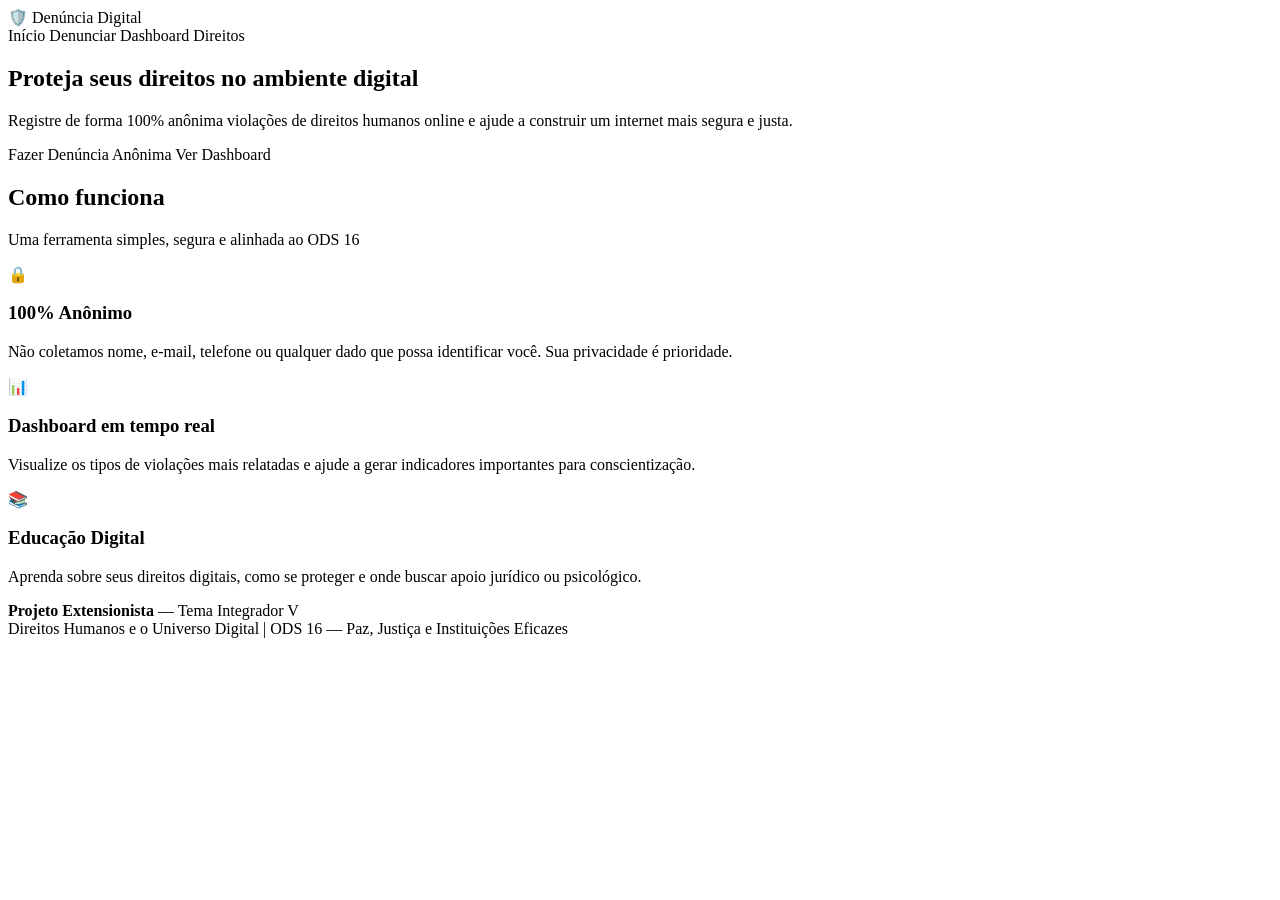
<file: src/main/resources/templates/index.html>
<!DOCTYPE html>
<html lang="pt-BR" xmlns:th="http://www.thymeleaf.org">
<head>
    <meta charset="UTF-8">
    <meta name="viewport" content="width=device-width, initial-scale=1.0">
    <title>Denúncia Digital | Direitos Humanos no Universo Digital</title>
    <link rel="stylesheet" th:href="@{/css/style.css}">
</head>
<body>

<header>
    <div class="header-content">
        <div class="logo">
            <span>🛡️</span> Denúncia Digital
        </div>
        <nav>
            <a th:href="@{/}">Início</a>
            <a th:href="@{/denuncia}">Denunciar</a>
            <a th:href="@{/dashboard}">Dashboard</a>
            <a th:href="@{/info}">Direitos</a>
        </nav>
    </div>
</header>

<section class="hero">
    <div class="hero-content">
        <h1>Proteja seus direitos no ambiente digital</h1>
        <p>
            Registre de forma 100% anônima violações de direitos humanos online
            e ajude a construir um internet mais segura e justa.
        </p>
        <div class="botoes">
            <a th:href="@{/denuncia}" class="botao principal">Fazer Denúncia Anônima</a>
            <a th:href="@{/dashboard}" class="botao secundario">Ver Dashboard</a>
        </div>
    </div>
</section>

<section class="secao">
    <div class="container">
        <div class="secao-titulo">
            <h2>Como funciona</h2>
            <p>Uma ferramenta simples, segura e alinhada ao ODS 16</p>
        </div>

        <div class="cards">
            <div class="card">
                <div class="card-icone">🔒</div>
                <h3>100% Anônimo</h3>
                <p>Não coletamos nome, e-mail, telefone ou qualquer dado que possa identificar você. Sua privacidade é prioridade.</p>
            </div>

            <div class="card">
                <div class="card-icone">📊</div>
                <h3>Dashboard em tempo real</h3>
                <p>Visualize os tipos de violações mais relatadas e ajude a gerar indicadores importantes para conscientização.</p>
            </div>

            <div class="card">
                <div class="card-icone">📚</div>
                <h3>Educação Digital</h3>
                <p>Aprenda sobre seus direitos digitais, como se proteger e onde buscar apoio jurídico ou psicológico.</p>
            </div>
        </div>
    </div>
</section>

<footer>
    <p>
        <strong>Projeto Extensionista</strong> — Tema Integrador V<br>
        Direitos Humanos e o Universo Digital | ODS 16 — Paz, Justiça e Instituições Eficazes
    </p>
</footer>

</body>
</html>
</file>
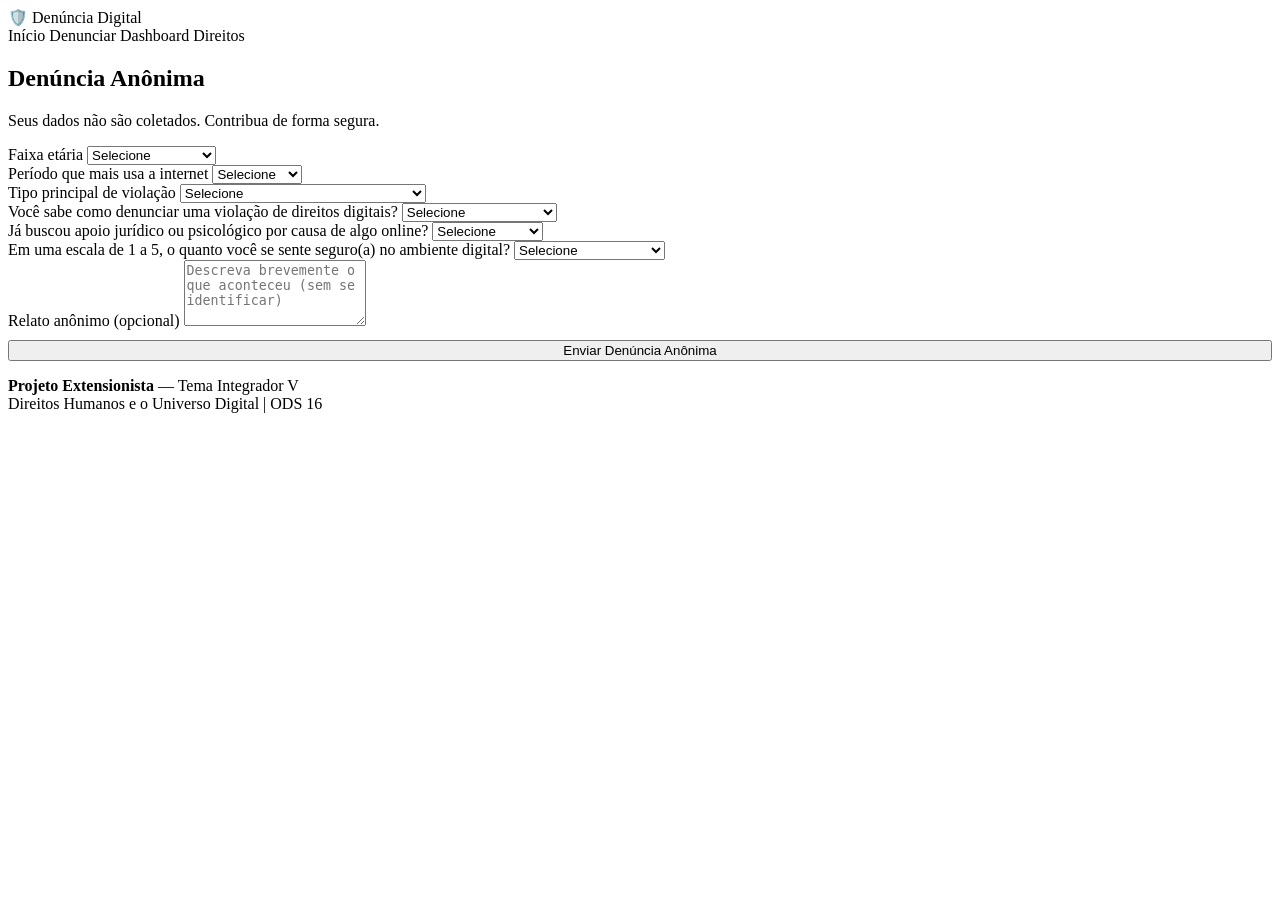
<file: src/main/resources/templates/denuncia.html>
<!DOCTYPE html>
<html lang="pt-BR" xmlns:th="http://www.thymeleaf.org">
<head>
    <meta charset="UTF-8">
    <meta name="viewport" content="width=device-width, initial-scale=1.0">
    <title>Fazer Denúncia | Denúncia Digital</title>
    <link rel="stylesheet" th:href="@{/css/style.css}">
</head>
<body>

<header>
    <div class="header-content">
        <div class="logo">
            <span>🛡️</span> Denúncia Digital
        </div>
        <nav>
            <a th:href="@{/}">Início</a>
            <a th:href="@{/denuncia}">Denunciar</a>
            <a th:href="@{/dashboard}">Dashboard</a>
            <a th:href="@{/info}">Direitos</a>
        </nav>
    </div>
</header>

<section class="secao">
    <div class="container">
        <div class="secao-titulo">
            <h2>Denúncia Anônima</h2>
            <p>Seus dados não são coletados. Contribua de forma segura.</p>
        </div>

        <div class="form-container">
            <div th:if="${sucesso}" class="alerta sucesso" th:text="${sucesso}"></div>

            <form th:action="@{/denuncia}" th:object="${denuncia}" method="post">

                <div class="form-group">
                    <label>Faixa etária</label>
                    <select th:field="*{faixaEtaria}" required>
                        <option value="">Selecione</option>
                        <option value="18-25">18 a 25 anos</option>
                        <option value="26-30">26 a 30 anos</option>
                        <option value="31-38">31 a 38 anos</option>
                        <option value="39-45">39 a 45 anos</option>
                        <option value="46-55">46 a 55 anos</option>
                        <option value="Acima de 55">Acima de 55 anos</option>
                    </select>
                </div>

                <div class="form-group">
                    <label>Período que mais usa a internet</label>
                    <select th:field="*{periodoUso}" required>
                        <option value="">Selecione</option>
                        <option value="Manhã">Manhã</option>
                        <option value="Tarde">Tarde</option>
                        <option value="Noite">Noite</option>
                        <option value="Madrugada">Madrugada</option>
                    </select>
                </div>

                <div class="form-group">
                    <label>Tipo principal de violação</label>
                    <select th:field="*{tipoViolacao}" required>
                        <option value="">Selecione</option>
                        <option value="Violação de Privacidade">Violação de Privacidade</option>
                        <option value="Cyberbullying / Assédio">Cyberbullying / Assédio</option>
                        <option value="Discurso de Ódio">Discurso de Ódio</option>
                        <option value="Ciberataque / Golpe">Ciberataque / Golpe</option>
                        <option value="Restrição de Liberdade de Expressão">Restrição de Liberdade de Expressão</option>
                        <option value="Desinformação">Desinformação</option>
                        <option value="Outro">Outro</option>
                    </select>
                </div>

                <div class="form-group">
                    <label>Você sabe como denunciar uma violação de direitos digitais?</label>
                    <select th:field="*{sabeDenunciar}" required>
                        <option value="">Selecione</option>
                        <option value="Sim, sei perfeitamente">Sim, sei perfeitamente</option>
                        <option value="Sei mais ou menos">Sei mais ou menos</option>
                        <option value="Não sei">Não sei</option>
                    </select>
                </div>

                <div class="form-group">
                    <label>Já buscou apoio jurídico ou psicológico por causa de algo online?</label>
                    <select th:field="*{buscouApoio}" required>
                        <option value="">Selecione</option>
                        <option value="Sim">Sim</option>
                        <option value="Não">Não</option>
                        <option value="Nunca precisei">Nunca precisei</option>
                    </select>
                </div>

                <div class="form-group">
                    <label>Em uma escala de 1 a 5, o quanto você se sente seguro(a) no ambiente digital?</label>
                    <select th:field="*{sensacaoSeguranca}" required>
                        <option value="">Selecione</option>
                        <option value="1">1 - Nada seguro</option>
                        <option value="2">2</option>
                        <option value="3">3</option>
                        <option value="4">4</option>
                        <option value="5">5 - Totalmente seguro</option>
                    </select>
                </div>

                <div class="form-group">
                    <label>Relato anônimo (opcional)</label>
                    <textarea th:field="*{relato}" rows="4" placeholder="Descreva brevemente o que aconteceu (sem se identificar)"></textarea>
                </div>

                <button type="submit" class="botao principal" style="width: 100%; justify-content: center; margin-top: 10px;">
                    Enviar Denúncia Anônima
                </button>
            </form>
        </div>
    </div>
</section>

<footer>
    <p>
        <strong>Projeto Extensionista</strong> — Tema Integrador V<br>
        Direitos Humanos e o Universo Digital | ODS 16
    </p>
</footer>

</body>
</html>
</file>
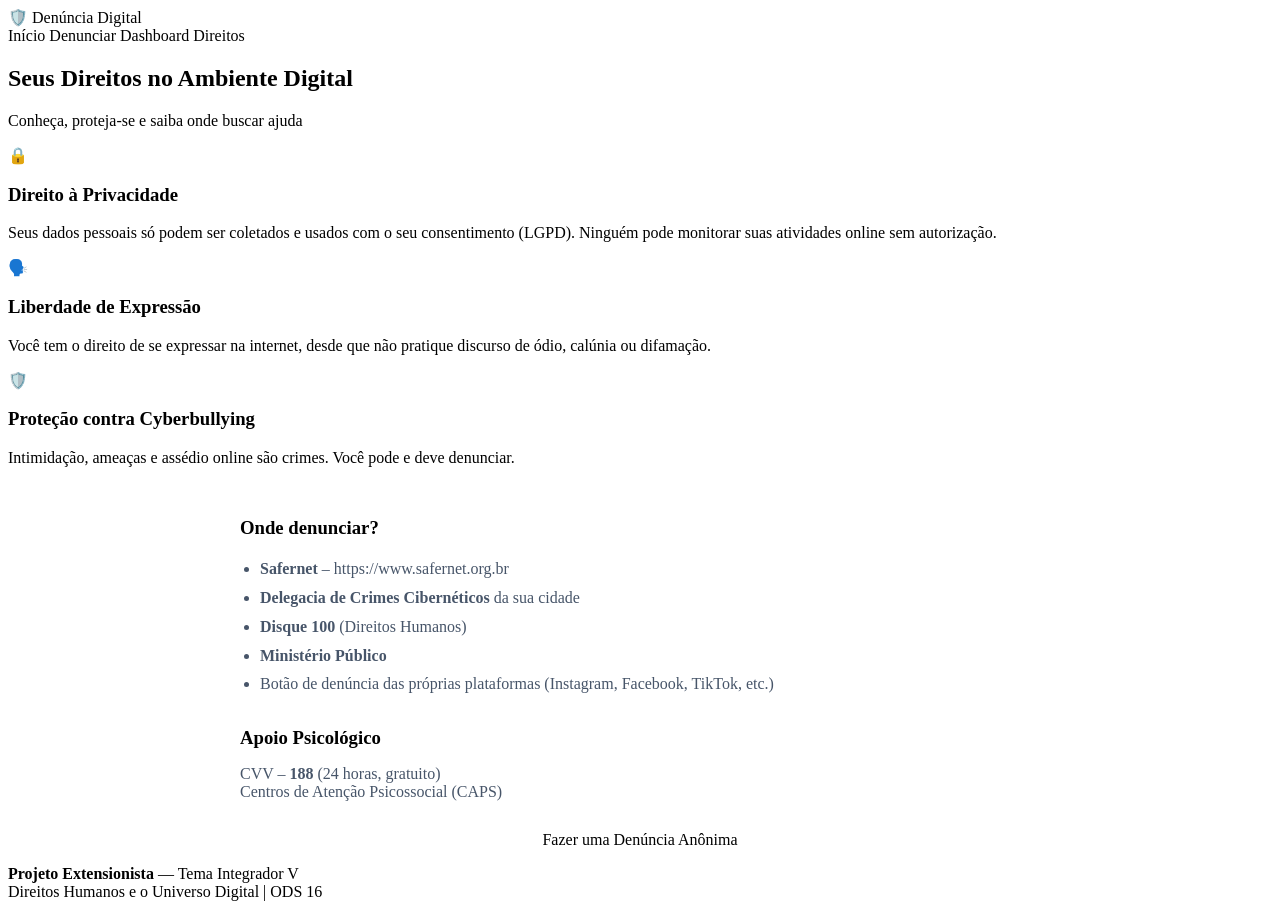
<file: src/main/resources/templates/info.html>
<!DOCTYPE html>
<html lang="pt-BR" xmlns:th="http://www.thymeleaf.org">
<head>
    <meta charset="UTF-8">
    <meta name="viewport" content="width=device-width, initial-scale=1.0">
    <title>Direitos Digitais | Denúncia Digital</title>
    <link rel="stylesheet" th:href="@{/css/style.css}">
</head>
<body>

<header>
    <div class="header-content">
        <div class="logo">
            <span>🛡️</span> Denúncia Digital
        </div>
        <nav>
            <a th:href="@{/}">Início</a>
            <a th:href="@{/denuncia}">Denunciar</a>
            <a th:href="@{/dashboard}">Dashboard</a>
            <a th:href="@{/info}">Direitos</a>
        </nav>
    </div>
</header>

<section class="secao">
    <div class="container">
        <div class="secao-titulo">
            <h2>Seus Direitos no Ambiente Digital</h2>
            <p>Conheça, proteja-se e saiba onde buscar ajuda</p>
        </div>

        <div class="cards">
            <div class="card">
                <div class="card-icone">🔒</div>
                <h3>Direito à Privacidade</h3>
                <p>Seus dados pessoais só podem ser coletados e usados com o seu consentimento (LGPD). Ninguém pode monitorar suas atividades online sem autorização.</p>
            </div>

            <div class="card">
                <div class="card-icone">🗣️</div>
                <h3>Liberdade de Expressão</h3>
                <p>Você tem o direito de se expressar na internet, desde que não pratique discurso de ódio, calúnia ou difamação.</p>
            </div>

            <div class="card">
                <div class="card-icone">🛡️</div>
                <h3>Proteção contra Cyberbullying</h3>
                <p>Intimidação, ameaças e assédio online são crimes. Você pode e deve denunciar.</p>
            </div>
        </div>

        <div style="margin-top: 50px;">
            <div class="card" style="max-width: 800px; margin: 0 auto;">
                <h3 style="margin-bottom: 16px;">Onde denunciar?</h3>
                <ul style="padding-left: 20px; color: #475569; line-height: 1.8;">
                    <li><strong>Safernet</strong> – https://www.safernet.org.br</li>
                    <li><strong>Delegacia de Crimes Cibernéticos</strong> da sua cidade</li>
                    <li><strong>Disque 100</strong> (Direitos Humanos)</li>
                    <li><strong>Ministério Público</strong></li>
                    <li>Botão de denúncia das próprias plataformas (Instagram, Facebook, TikTok, etc.)</li>
                </ul>

                <h3 style="margin: 28px 0 12px;">Apoio Psicológico</h3>
                <p style="color: #475569;">
                    CVV – <strong>188</strong> (24 horas, gratuito)<br>
                    Centros de Atenção Psicossocial (CAPS)
                </p>

                <div style="margin-top: 30px; text-align: center;">
                    <a th:href="@{/denuncia}" class="botao principal">Fazer uma Denúncia Anônima</a>
                </div>
            </div>
        </div>
    </div>
</section>

<footer>
    <p>
        <strong>Projeto Extensionista</strong> — Tema Integrador V<br>
        Direitos Humanos e o Universo Digital | ODS 16
    </p>
</footer>

</body>
</html>
</file>
